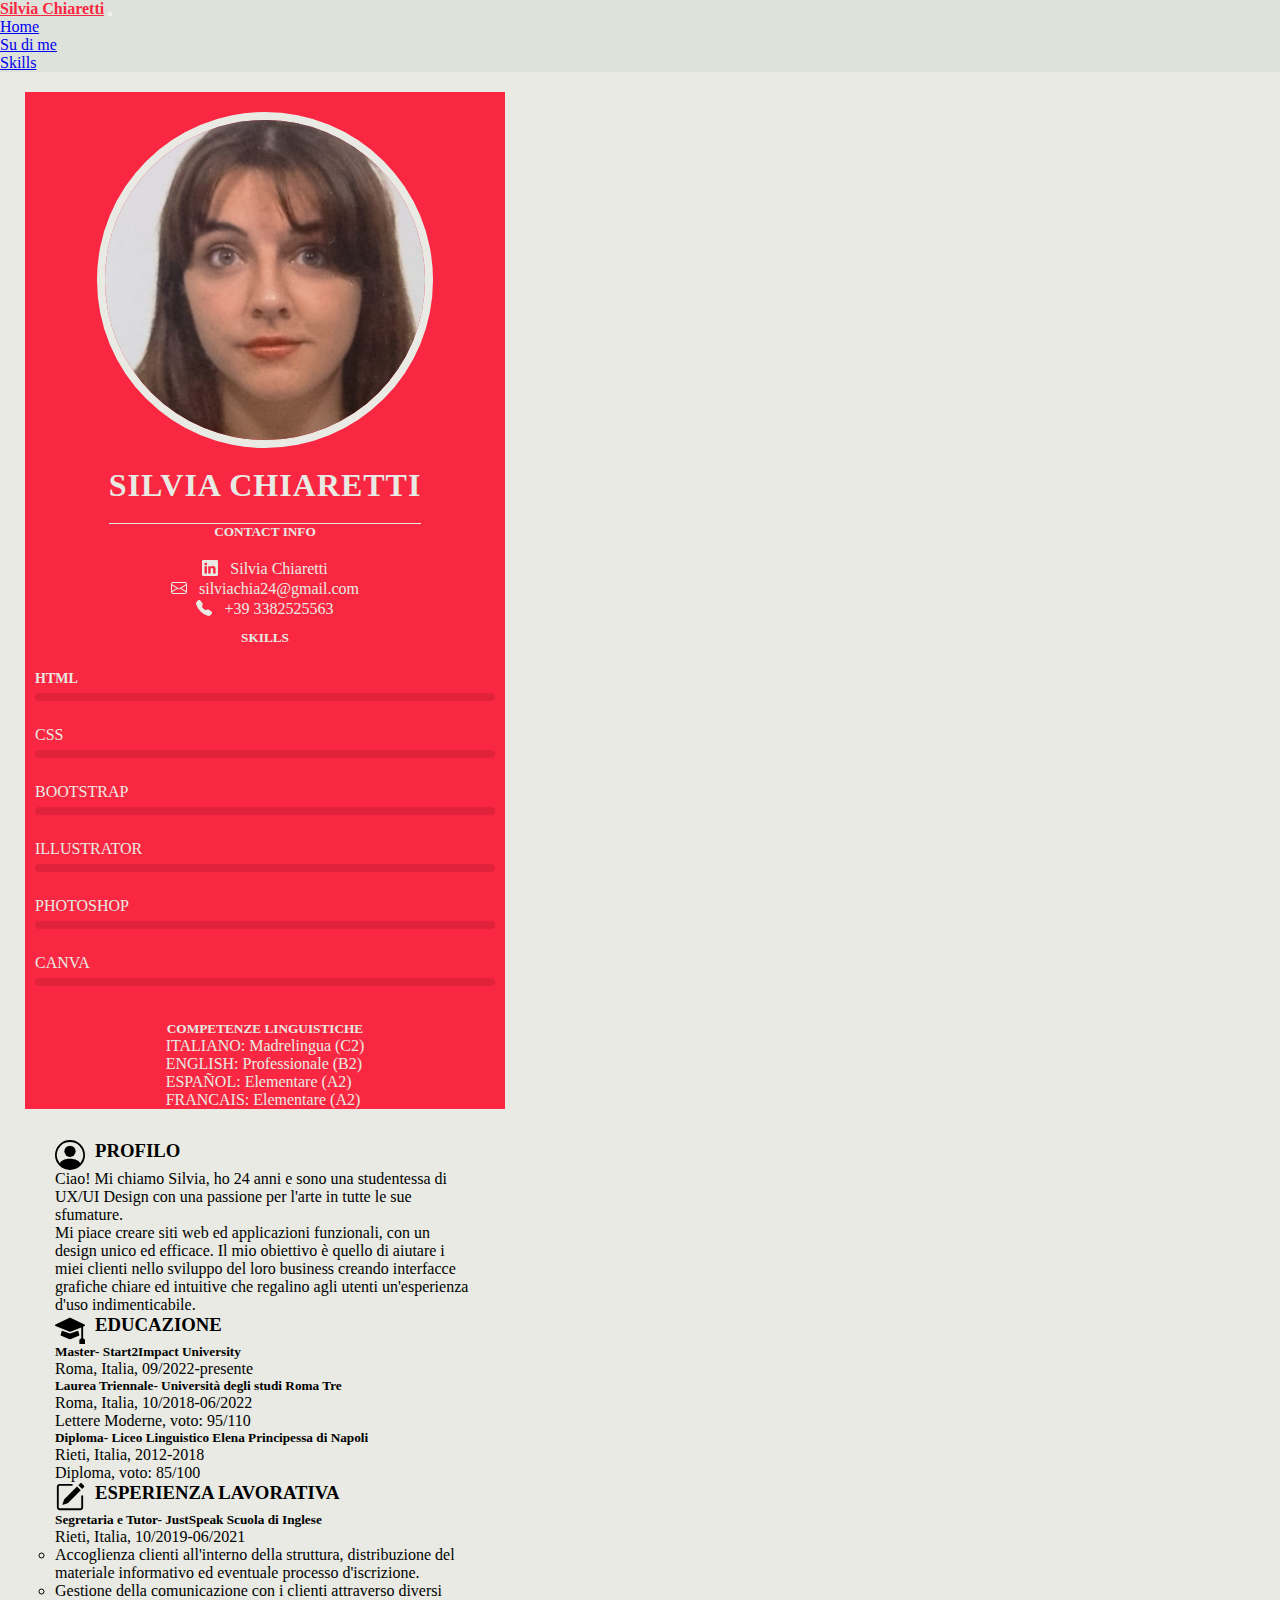
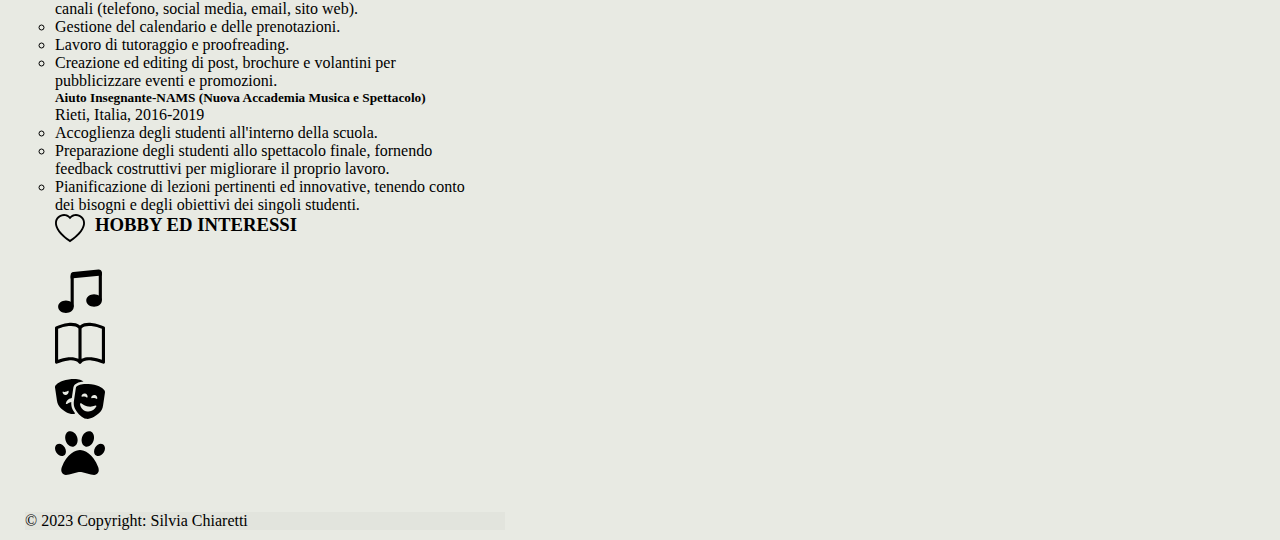
<file: cv.html>
<!DOCTYPE html>

<html>

<head>
    <title>Curriculum Silvia Chiaretti</title>
    <meta charset="UTF-8">
    <meta http-equiv="X-UA Compatible" content="IE=edge">
    <meta name="viewport" content="width=device-width, initial-scale=1.0">
    <link rel="preconnect" href="https://fonts.googleapis.com">
    <link rel="preconnect" href="https://fonts.gstatic.com" crossorigin>
    <link href="https://fonts.googleapis.com/css2?family=Yaldevi:Yaldevi:wght@300;400 display=swap">
    <link rel="apple-touch-icon" sizes="180x180" href="./assets/images/apple-touch-icon.png">
    <link rel="icon" type="image/png" sizes="32x32" href="./assets/images/favicon-32x32.png">
    <link rel="icon" type="image/png" sizes="16x16" href="./assets/images/favicon-16x16.png">
    <link rel="manifest" href="./assets/images/site.webmanifest">

    <link rel="stylesheet" href="assets/css/cv.css">
    <link href="https://cdn.jsdelivr.net/npm/bootstrap@5.3.0-alpha3/dist/css/bootstrap.min.css" rel="stylesheet"
        integrity="sha384-KK94CHFLLe+nY2dmCWGMq91rCGa5gtU4mk92HdvYe+M/SXH301p5ILy+dN9+nJOZ" crossorigin="anonymous">
</head>

<body>
    <nav class="navbar navbar-expand-lg sticky-top navbar-site ">
        <div class="container-fluid">
            <a class="navbar-brand" href="./index.html" style="font-family: Yaldevi;">Silvia Chiaretti</a>
            <button class="navbar-toggler" type="button" data-bs-toggle="collapse"
                data-bs-target="#navbarSupportedContent" aria-controls="navbarSupportedContent"
                aria-expanded="false" aria-label="Toggle navigation">
                <span class="navbar-toggler-icon"></span>
            </button>
            <div class="collapse navbar-collapse" id="navbarSupportedContent" style="justify-content: flex-end;">
                <ul class="navbar-nav ml-auto navbar-list">
                    <li class="nav-item">
                        <a class="nav-link" aria-current="page" href="./index.html#home">Home</a>
                    </li>
                    <li class="nav-item">
                        <a class="nav-link" href="./index.html#about">Su di me</a>
                    </li>
                    <li class="nav-item">
                        <a class="nav-link" href="./index.html#skills">Skills</a>
                    </li>
                </ul>

            </div>
        </div>
    </nav>
    <div class="container curriculum-container">
        <div class="row">
            <div class="col-lg-4 col-sm-12 profile" style="padding-top: 20px;">
                <img src="./assets/images/avatar.jpeg" />
                <h2 class="name ">SILVIA CHIARETTI</h2>
                <h5 class="contact">CONTACT INFO</h5>
                <div class="contact-info">

                    <a href="https://www.linkedin.com/in/silvia-chiaretti-74586222a/" target="_blank">

                        <svg xmlns="http://www.w3.org/2000/svg" width="16" height="16" fill="#E8EAE3"
                            class="bi bi-linkedin" viewBox="0 0 16 16">
                            <path d="M0 1.146C0 .513.526 0 1.175 0h13.65C15.474 0 16 .513 16 1.146v13.708c0 .633-.526 1.146-1.175 1.146H1.175C.526 16 0 15.487 0 14.854V1.146zm4.943 12.248V6.169H2.542v7.225h2.401zm-1.2-8.212c.837 0 1.358-.554 1.358-1.248-.015-.709-.52-1.248-1.342-1.248-.822 0-1.359.54-1.359 1.248 0 .694.521 1.248 1.327 1.248h.016zm4.908 8.212V9.359c0-.216.016-.432.08-.586.173-.431.568-.878 1.232-.878.869 0 1.216.662 1.216 1.634v3.865h2.401V9.25c0-2.22-1.184-3.252-2.764-3.252-1.274 0-1.845.7-2.165 1.193v.025h-.016a5.54 5.54 0 0 1 
                                .016-.025V6.169h-2.4c.03.678 0 7.225 0 7.225h2.4z">

                        </svg>
                    </a>

                    <div style="margin-left: 12px;">
                        <p class="text-color">Silvia Chiaretti</p>
                    </div>
                </div>


                <div class="contact-info">
                    <div>
                        <a href="mailto:silviachia24@gmail.com">

                            <svg xmlns="http://www.w3.org/2000/svg" width="16" height="16" fill="#E8EAE3"
                                class="bi bi-envelope" viewBox="0 0 16 16">
                                <path
                                    d="M0 4a2 2 0 0 1 2-2h12a2 2 0 0 1 2 2v8a2 2 0 0 1-2 2H2a2 2 0 0 1-2-2V4Zm2-1a1 1 0 0 0-1 1v.217l7 4.2
                                 7-4.2V4a1 1 0 0 0-1-1H2Zm13 2.383-4.708 2.825L15 11.105V5.383Zm-.034 6.876-5.64-3.471L8 9.583l-1.326-.795-5.64 3.47A1 1 0 0 0 2 13h12a1 1 0 0 0 .966-.741ZM1 11.105l4.708-2.897L1 5.383v5.722Z" />
                            </svg>
                        </a>
                    </div>

                    <div style="margin-left: 12px;">
                        <p class="text-color" ;>silviachia24@gmail.com</p>
                    </div>
                </div>

                <div class="contact-info">
                    <div>
                        <a href="tel:+393382525563">

                            <svg xmlns="http://www.w3.org/2000/svg" width="16" height="16" fill="#E8EAE3"
                                class="bi bi-telephone-fill" viewBox="0 0 16 16">
                                <path fill-rule="evenodd"
                                    d="M1.885.511a1.745 1.745 0 0 1 2.61.163L6.29 2.98c.329.423.445.974.315 1.494l-.547 2.19a.678.678 0 0 0 .178.643l2.457 2.457a.678.678 0 0 0 .644.178l2.189-.547a1.745 1.745 0 0 1 1.494.315l2.306 1.794c.829.645.905 1.87.163 2.611l-1.034 1.034c-.74.74-1.846 1.065-2.877.702a18.634 
                                    18.634 0 0 1-7.01-4.42 18.634 18.634 0 0 1-4.42-7.009c-.362-1.03-.037-2.137.703-2.877L1.885.511z">
                                </path>
                            </svg>
                        </a>
                    </div>

                    <div style="margin-left: 12px;">
                        <p class="text-color">+39 3382525563</p>
                    </div>

                </div>

                <div class="container">
                    <h5 class="skills-text">SKILLS</h5>
                    <div class="skill-box">


                        <span class="title" style="color: #E8EAE3;">HTML</span>

                        <div class="skill-bar">
                            <span class="skill-per .html" style="width: 50%;"></span>
                        </div>
                    </div>

                    <div class="skill-box">
                        <span class="title-class">CSS</span>

                        <div class="skill-bar">
                            <span class="skill-per .css" style="width: 45%;"> </span>
                        </div>
                    </div>

                    <div class="skill-box">
                        <span class="title-class">BOOTSTRAP</span>

                        <div class="skill-bar">
                            <span class="skill-per .bootstrap" style="width: 60%;">
                        </div>
                    </div>


                    <div class="skill-box">
                        <span class="title-class">ILLUSTRATOR</span>

                        <div class="skill-bar">
                            <span class="skill-per .illustrator" style="width: 70%;"> </span>
                        </div>
                    </div>

                    <div class="skill-box">
                        <span class="title-class">PHOTOSHOP</span>
                        <div class="skill-bar">
                            <span class="skill-per .photoshop" style="width: 65%;"> </span>
                        </div>
                    </div>

                    <div class="skill-box">
                        <span class="title-class">CANVA</span>
                        <div class="skill-bar">
                            <span class="skill-per .canva" style="width: 85%;"> </span>
                        </div>
                    </div>



                </div>

                <h5 class="skills-text">COMPETENZE LINGUISTICHE</h5>
                <div style="display: flex; flex-direction: column">
                    <p>ITALIANO: Madrelingua (C2)</p>
                    <p>ENGLISH: Professionale (B2)</p>
                    <p>ESPAÑOL: Elementare (A2)</p>
                    <p>FRANCAIS: Elementare (A2)</p>


                </div>


            </div>

            <div class="col-lg-8 col-sm-12" style="padding: 30px" ;>


                <div style="display: flex; flex-direction: row;">
                    <svg xmlns="http://www.w3.org/2000/svg" width="30" height="30" fill="currentColor"
                        class="bi bi-person-circle" viewBox="0 0 16 16">
                        <path d="M11 6a3 3 0 1 1-6 0 3 3 0 0 1 6 0z" />
                        <path fill-rule="evenodd"
                            d="M0 8a8 8 0 1 1 16 0A8 8 0 0 1 0 8zm8-7a7 7 0 0 0-5.468 11.37C3.242 11.226 4.805 10 8 10s4.757 1.225 5.468 2.37A7 7 0 0 0 8 1z" />
                    </svg>
                    <h3 style="margin-left: 10px; text-align: justify;"> PROFILO</h3>
                </div>
                <p>Ciao! Mi chiamo Silvia, ho 24 anni e sono una studentessa di UX/UI Design con una passione per l'arte in tutte le sue sfumature. <br>
                    Mi piace creare siti web ed applicazioni funzionali, con un design unico ed efficace.
                    Il mio obiettivo è quello di aiutare i miei clienti nello sviluppo del loro business creando interfacce grafiche chiare ed intuitive
                    che regalino agli utenti un'esperienza d'uso indimenticabile.

                


                </p>





                <div style="display: flex; flex-direction: row;">
                    <svg xmlns="http://www.w3.org/2000/svg" width="30" height="30" fill="currentColor"
                        class="bi bi-mortarboard-fill" viewBox="0 0 16 16">
                        <path
                            d="M8.211 2.047a.5.5 0 0 0-.422 0l-7.5 3.5a.5.5 0 0 0 .025.917l7.5 3a.5.5 0 0 0 .372 0L14 7.14V13a1 1 0 0 0-1 1v2h3v-2a1 1 0 0 0-1-1V6.739l.686-.275a.5.5 0 0 0 .025-.917l-7.5-3.5Z" />
                        <path
                            d="M4.176 9.032a.5.5 0 0 0-.656.327l-.5 1.7a.5.5 0 0 0 .294.605l4.5 1.8a.5.5 0 0 0 .372 0l4.5-1.8a.5.5 0 0 0 .294-.605l-.5-1.7a.5.5 0 0 0-.656-.327L8 10.466 4.176 9.032Z" />
                    </svg>
                    <h3 style="margin-left: 10px; text-align: justify;">EDUCAZIONE</h3>
                </div>

                <h5> Master- Start2Impact University</h5>
                <p style="text-align: justify;">Roma, Italia, 09/2022-presente</p>

                <h5> Laurea Triennale- Università degli studi Roma Tre</h5>
                <p>Roma, Italia, 10/2018-06/2022 <br>
                    Lettere Moderne, voto: 95/110</p>

                <h5> Diploma- Liceo Linguistico Elena Principessa di Napoli</h5>
                <p>Rieti, Italia, 2012-2018<br>
                    Diploma, voto: 85/100</p>

                <div style="display: flex; flex-direction: row;">
                    <svg xmlns="http://www.w3.org/2000/svg" width="30" height="30" fill="currentColor"
                        class="bi bi-pencil-square" viewBox="0 0 16 16">
                        <path
                            d="M15.502 1.94a.5.5 0 0 1 0 .706L14.459 3.69l-2-2L13.502.646a.5.5 0 0 1 .707 0l1.293 1.293zm-1.75 2.456-2-2L4.939 9.21a.5.5 0 0 0-.121.196l-.805 2.414a.25.25 0 0 0 .316.316l2.414-.805a.5.5 0 0 0 .196-.12l6.813-6.814z" />
                        <path fill-rule="evenodd"
                            d="M1 13.5A1.5 1.5 0 0 0 2.5 15h11a1.5 1.5 0 0 0 1.5-1.5v-6a.5.5 0 0 0-1 0v6a.5.5 0 0 1-.5.5h-11a.5.5 0 0 1-.5-.5v-11a.5.5 0 0 1 .5-.5H9a.5.5 0 0 0 0-1H2.5A1.5 1.5 0 0 0 1 2.5v11z" />
                    </svg>

                    <h3 style="margin-left: 10px;">ESPERIENZA LAVORATIVA</h3>
                </div>

                <h5> Segretaria e Tutor- JustSpeak Scuola di Inglese</h5>
                <p style="text-align: justify; ">Rieti, Italia, 10/2019-06/2021</p>
                <ul>
                    <li>
                        Accoglienza clienti all'interno della struttura, distribuzione del materiale
                        informativo ed eventuale processo d'iscrizione.
                    </li>

                    <li>
                        Gestione della comunicazione con i clienti attraverso diversi canali (telefono, social media,
                        email, sito web).
                    </li>

                    <li>
                        Gestione del calendario e delle prenotazioni.
                    </li>

                    <li>
                        Lavoro di tutoraggio e proofreading.
                    </li>

                    <li>
                        Creazione ed editing di post, brochure e volantini per pubblicizzare eventi e promozioni.
                    </li>

                </ul>

                <h5> Aiuto Insegnante-NAMS (Nuova Accademia Musica e Spettacolo)</h5>
                <p style="text-align: justify; ">Rieti, Italia, 2016-2019</p>

                <ul>
                    <li>
                        Accoglienza degli studenti all'interno della scuola.
                    </li>

                    <li>
                        Preparazione degli studenti allo spettacolo finale, fornendo feedback costruttivi per migliorare
                        il proprio lavoro.
                    </li>

                    <li>
                        Pianificazione di lezioni pertinenti ed innovative, tenendo conto dei bisogni e degli obiettivi
                        dei singoli
                        studenti.
                    </li>


                </ul>


                <div style="display: flex; flex-direction: row;">
                    <svg xmlns="http://www.w3.org/2000/svg" width="30" height="30" fill="currentColor"
                        class="bi bi-heart" viewBox="0 0 16 16">
                        <path
                            d="m8 2.748-.717-.737C5.6.281 2.514.878 1.4 3.053c-.523 1.023-.641 2.5.314 4.385.92 1.815 2.834 3.989 6.286 6.357 3.452-2.368 5.365-4.542 6.286-6.357.955-1.886.838-3.362.314-4.385C13.486.878 10.4.28 8.717 2.01L8 2.748zM8 15C-7.333 4.868 3.279-3.04 7.824 1.143c.06.055.119.112.176.171a3.12 3.12 0 0 1 .176-.17C12.72-3.042 23.333 4.867 8 15z" />
                    </svg>
                    <h3 style="margin-left: 10px; text-align: justify; padding-bottom: 30px;">HOBBY ED INTERESSI</h3>
                </div>
                <div class="row">
                    <div class="col-lg-3 col-sm-3 col-3">
                        <svg xmlns="http://www.w3.org/2000/svg" width="50px" height="50px" fill="currentColor"
                            class="bi bi-music-note-beamed" viewBox="0 0 16 16">
                            <path
                                d="M6 13c0 1.105-1.12 2-2.5 2S1 14.105 1 13c0-1.104 1.12-2 2.5-2s2.5.896 2.5 2zm9-2c0 1.105-1.12 2-2.5 2s-2.5-.895-2.5-2 1.12-2 2.5-2 2.5.895 2.5 2z" />
                            <path fill-rule="evenodd" d="M14 11V2h1v9h-1zM6 3v10H5V3h1z" />
                            <path d="M5 2.905a1 1 0 0 1 .9-.995l8-.8a1 1 0 0 1 1.1.995V3L5 4V2.905z" />
                        </svg>
                    </div>


                    <div class="col-lg-3 col-sm-3 col-3">
                        <svg xmlns="http://www.w3.org/2000/svg" width="50px" height="50px" fill="currentColor"
                            class="bi bi-book" viewBox="0 0 16 16">
                            <path
                                d="M1 2.828c.885-.37 2.154-.769 3.388-.893 1.33-.134 2.458.063 3.112.752v9.746c-.935-.53-2.12-.603-3.213-.493-1.18.12-2.37.461-3.287.811V2.828zm7.5-.141c.654-.689 1.782-.886 3.112-.752 1.234.124 2.503.523 3.388.893v9.923c-.918-.35-2.107-.692-3.287-.81-1.094-.111-2.278-.039-3.213.492V2.687zM8 1.783C7.015.936 5.587.81 4.287.94c-1.514.153-3.042.672-3.994 1.105A.5.5 0 0 0 0 2.5v11a.5.5 0 0 0 .707.455c.882-.4 2.303-.881 3.68-1.02 1.409-.142 2.59.087 3.223.877a.5.5 0 0 0 .78 0c.633-.79 1.814-1.019 3.222-.877 1.378.139 2.8.62 3.681 1.02A.5.5 0 0 0 16 13.5v-11a.5.5 0 0 0-.293-.455c-.952-.433-2.48-.952-3.994-1.105C10.413.809 8.985.936 8 1.783z" />
                        </svg>

                    </div>

                    <div class="col-lg-3 col-sm-3 col-3">
                        <img src="./assets/images/masks-theater-solid.svg" alt="mask" style="width: 50px; height: 50px;">
                    </div>

                    <div class="col-lg-3 col-sm-3 col-3">
                        <img src="./assets/images/paw-solid.svg" alt="paw" style="width: 50px; height: 50px;">
                    </div>
                </div>

            </div>




        </div>

        <div class="text-center p-4" style="background-color: rgba(0, 0, 0, 0.025);">
            © 2023 Copyright: Silvia Chiaretti
          </div>

        </footer>







</body>


</html>
</file>
<file: assets/css/cv.css>
* {
    padding: 0;
    margin: 0;
    box-sizing: border-box;
    list-style:circle;
    font-family: "Poppins";

}

body {
    background-color: #E8EAE3;
}

.contact{
    color: #E8EAE3;
    margin-bottom: 20px;
}

.text-color{
    color: #E8EAE3;
}

.title-class{
    color: #E8EAE3;
}


.profile {
    width: 100%;
    border-bottom: 1px solid #E8EAE3;
    background-color: #FA2742;
    display: flex;
    flex-direction: column;
    align-items: center;
}

.profile img {
    width: 70%;
    border-radius: 50%;
    border: 8px solid;
    border-color: #E8EAE3;
}

.profile p{
    color: #E8EAE3;
}


.name {
    font-size: 2rem;
    color: #E8EAE3;
    text-align: center;
    text-transform: uppercase;
    letter-spacing: 1px;
    padding: 1.2rem 0;
    border-bottom: 1px solid;

}

.contact-info{
    display: flex; 
    flex-direction: row;
}


.skills{
    color: #E8EAE3;
    margin-bottom: 10px;
    text-align: center;
}
.skills-text{
    text-align: center; 
    color: #E8EAE3;


}
.container{
    position: relative;
    max-width: 500px;
    width: 100%;
    background:none;
    margin: 0 15px;
    padding: 10px 10px;
    border-radius: 7px;
}
.container .skill-box{
    width: 100%;
    margin: 25px 0;
}
.skill-box .title{
    display: block;
    font-size: 14px;
    font-weight: 600;
    color: #333;
}
.skill-box .skill-bar{
    height: 8px;
    width: 100%;
    border-radius: 6px;
    margin-top: 6px;
    background: rgba(0,0,0,0.1);
}
.skill-bar .skill-per{
    position: relative;
    display: block;
    height: 100%;
    width: 90%;
    border-radius: 6px;
    background: #E8EAE3;
    animation: progress 0.4s ease-in-out forwards;
    opacity: 0;
}


.skill-per .bootstrap{
    animation-delay: 0.1s;
   }

.skill-per .illustrator{
    animation-delay: 0.2s;
}
.skill-per .photoshop{

    animation-delay: 0.3s;
}


@keyframes progress {
    0%{
        width: 0;
        opacity: 1;
    }
    100%{
        opacity: 1;
    }
}



.navbar-site {
    background-color: #dee0d8de;
}

.navbar .navbar-brand {
    color: #FA2742 !important;
    font-weight: bold;
}

.nav-item .nav-link:hover {
    color: #FA2742 !important;
}

.nav-item{
    list-style:none !important;

}

.curriculum-container{
    background-color: #E8EAE3;
    margin-top: 20px;
    padding-top: 0px !important;
}
</file>
